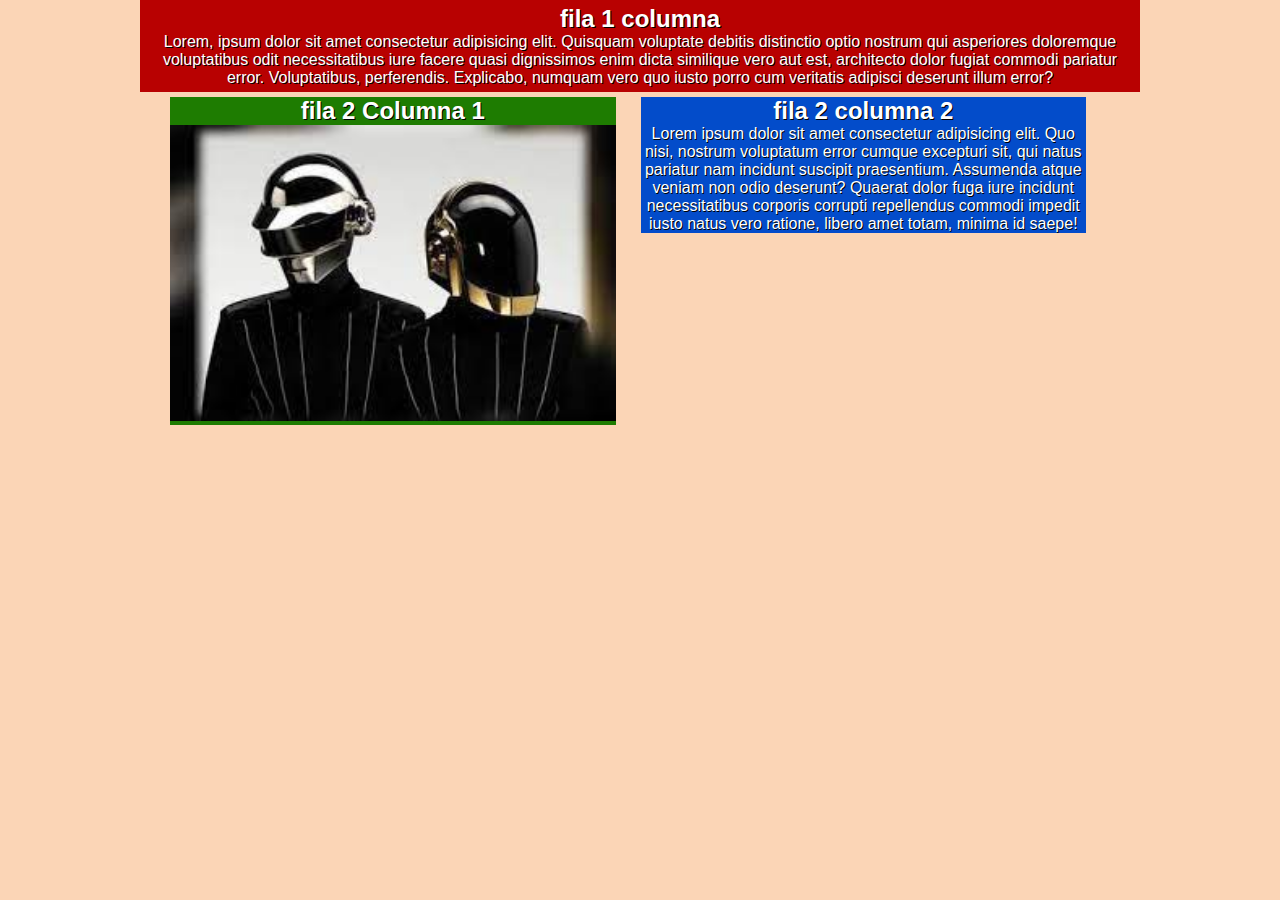
<file: index.html>
<!DOCTYPE html>
<html lang="en">

<head>
    <meta charset="UTF-8">
    <meta name="viewport" content="width=device-width, initial-scale=1.0">
    <link rel="stylesheet" href="/style/imagen.css">
    <title>imagen</title>
</head>

<body>
    <section class="fila1">
        <h2>fila 1 columna </h2>
        <p>Lorem, ipsum dolor sit amet consectetur adipisicing elit. Quisquam voluptate debitis distinctio optio nostrum
            qui asperiores doloremque voluptatibus odit necessitatibus iure facere quasi dignissimos enim dicta
            similique vero aut est, architecto dolor fugiat commodi pariatur error. Voluptatibus, perferendis.
            Explicabo, numquam vero quo iusto porro cum veritatis adipisci deserunt illum error?</p>
    </section>
    <section>
        <article class="elemento2 fila">
            <h2>fila 2 Columna 1</h2>
            <picture>
                <source media="(max-width:1000px)" srcset="img/descarga.jpg">
                <img src="/img/daft.jpg" alt="">
            </picture>
        </article>
        <article class="elemento3 fila">
            <h2>fila 2 columna 2</h2>
            <p>Lorem ipsum dolor sit amet consectetur adipisicing elit. Quo nisi, nostrum voluptatum error cumque
                excepturi sit, qui natus pariatur nam incidunt suscipit praesentium. Assumenda atque veniam non odio
                deserunt? Quaerat dolor fuga iure incidunt necessitatibus corporis corrupti repellendus commodi impedit
                iusto natus vero ratione, libero amet totam, minima id saepe!</p>
        </article>
    </section>
</body>

</html>
</file>
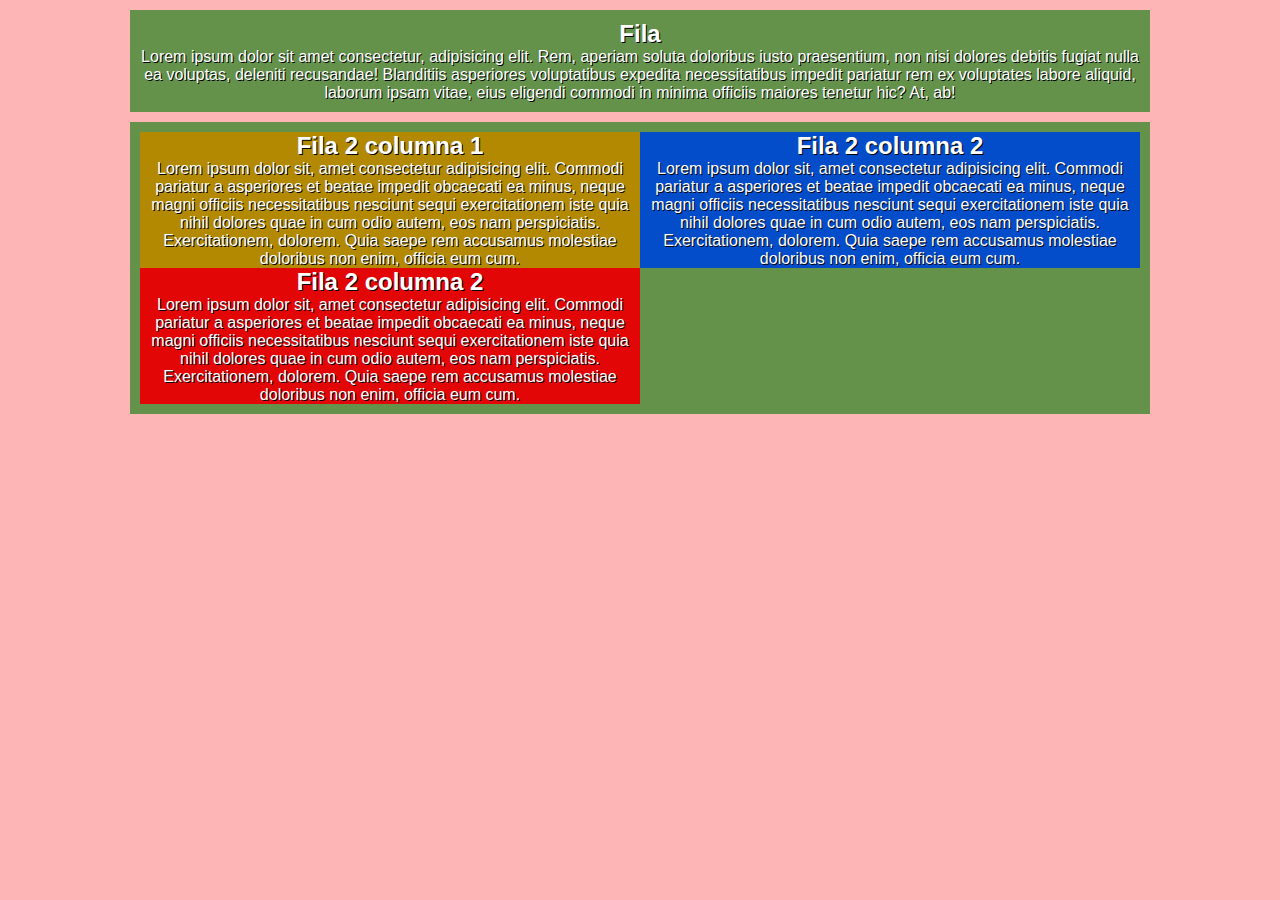
<file: original.html>
<!DOCTYPE html>
<html lang="en">

<head>
    <meta charset="UTF-8">
    <meta name="viewport" content="width=device-width, initial-scale=1.0">
    <link rel="stylesheet" href="/style/original.css">
    <title>Origianl</title>
</head>

<body>
    <section>
        <h2>Fila</h2>
        <p>Lorem ipsum dolor sit amet consectetur, adipisicing elit. Rem, aperiam soluta doloribus iusto praesentium,
            non nisi dolores debitis fugiat nulla ea voluptas, deleniti recusandae! Blanditiis asperiores voluptatibus
            expedita necessitatibus impedit pariatur rem ex voluptates labore aliquid, laborum ipsam vitae, eius
            eligendi commodi in minima officiis maiores tenetur hic? At, ab!</p>
    </section>
    <section>
        <article class="fila1">
            <h2>Fila 2 columna 1</h2>
            <p>Lorem ipsum dolor sit, amet consectetur adipisicing elit. Commodi pariatur a asperiores et beatae impedit
                obcaecati ea minus, neque magni officiis necessitatibus nesciunt sequi exercitationem iste quia nihil
                dolores quae in cum odio autem, eos nam perspiciatis. Exercitationem, dolorem. Quia saepe rem accusamus
                molestiae doloribus non enim, officia eum cum.</p>
        </article>
        <article class="fila2">
            <h2>Fila 2 columna 2</h2>
            <p>Lorem ipsum dolor sit, amet consectetur adipisicing elit. Commodi pariatur a asperiores et beatae impedit
                obcaecati ea minus, neque magni officiis necessitatibus nesciunt sequi exercitationem iste quia nihil
                dolores quae in cum odio autem, eos nam perspiciatis. Exercitationem, dolorem. Quia saepe rem accusamus
                molestiae doloribus non enim, officia eum cum.</p>
        </article>
        <article class="fila3">
            <h2>Fila 2 columna 2</h2>
            <p>Lorem ipsum dolor sit, amet consectetur adipisicing elit. Commodi pariatur a asperiores et beatae impedit
                obcaecati ea minus, neque magni officiis necessitatibus nesciunt sequi exercitationem iste quia nihil
                dolores quae in cum odio autem, eos nam perspiciatis. Exercitationem, dolorem. Quia saepe rem accusamus
                molestiae doloribus non enim, officia eum cum.</p>
        </article>
        
    </section>

</body>

</html>
</file>
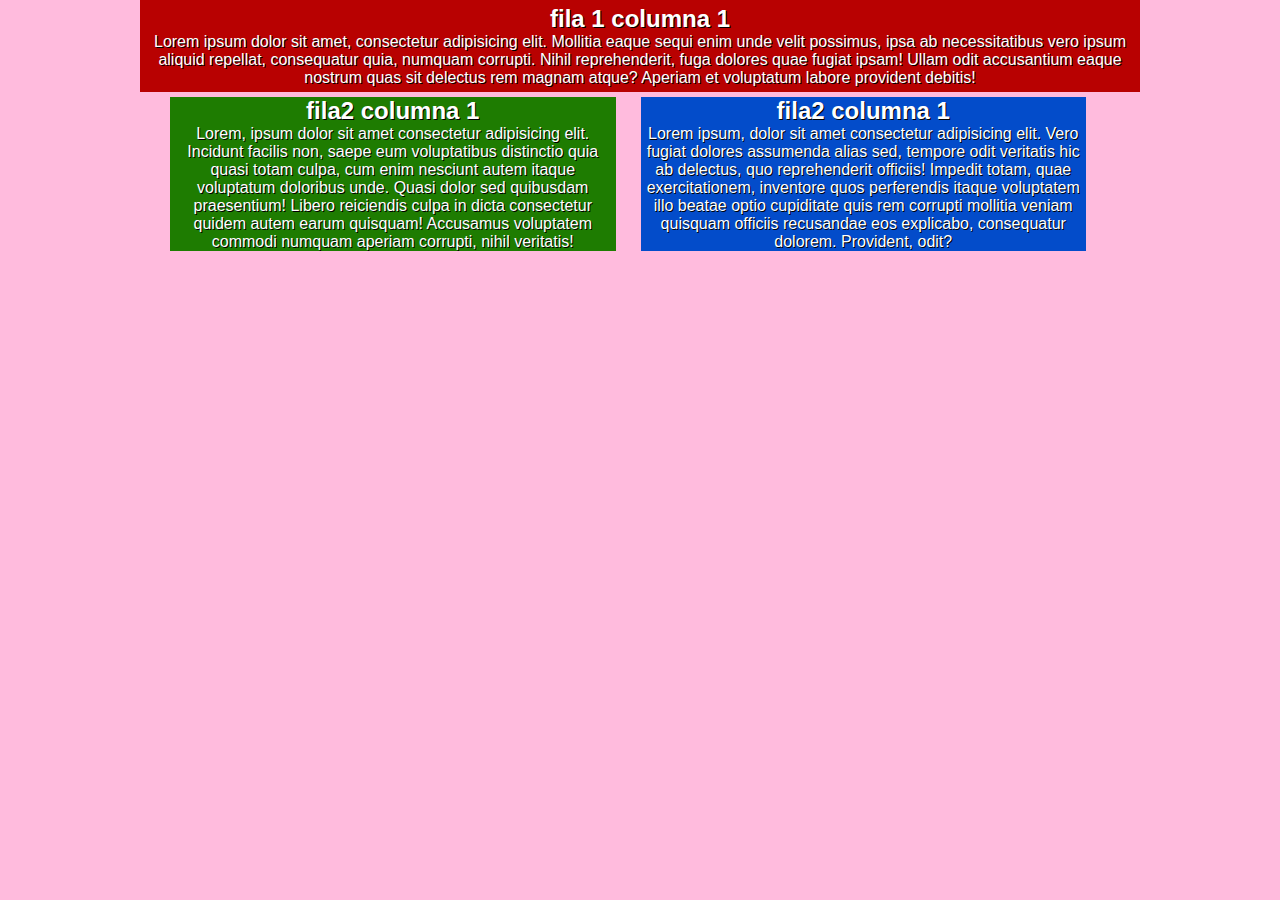
<file: texto.html>
<!DOCTYPE html>
<html lang="en">

<head>
    <meta charset="UTF-8">
    <meta name="viewport" content="width=device-width, initial-scale=1.0">
    <link rel="stylesheet" href="/style/texto.css">
    <title>Texto</title>
</head>

<body>
    <section class="fila1">
        <h2>fila 1 columna 1</h2>
        <p class="parrafo">Lorem ipsum dolor sit amet, consectetur adipisicing elit. Mollitia eaque sequi enim unde
            velit possimus, ipsa
            ab necessitatibus vero ipsum aliquid repellat, consequatur quia, numquam corrupti. Nihil reprehenderit, fuga
            dolores quae fugiat ipsam! Ullam odit accusantium eaque nostrum quas sit delectus rem magnam atque? Aperiam
            et voluptatum labore provident debitis!</p>
    </section>
    <section>
        <article class="fila2 fila">
            <h2>fila2 columna 1</h2>
            <p class="parrafo">Lorem, ipsum dolor sit amet consectetur adipisicing elit. Incidunt facilis non, saepe eum
                voluptatibus distinctio quia quasi totam culpa, cum enim nesciunt autem itaque voluptatum doloribus
                unde. Quasi dolor sed quibusdam praesentium! Libero reiciendis culpa in dicta consectetur quidem autem
                earum quisquam! Accusamus voluptatem commodi numquam aperiam corrupti, nihil veritatis!</p>
        </article>
        <article class="fila3 fila">
            <h2>fila2 columna 1</h2>
            <p>Lorem ipsum, dolor sit amet consectetur adipisicing elit. Vero fugiat dolores assumenda alias sed,
                tempore odit veritatis hic ab delectus, quo reprehenderit officiis! Impedit totam, quae exercitationem,
                inventore quos perferendis itaque voluptatem illo beatae optio cupiditate quis rem corrupti mollitia
                veniam quisquam officiis recusandae eos explicabo, consequatur dolorem. Provident, odit?</p>
        </article>
    </section>

</body>

</html>
</file>
<file: style/imagen.css>
*{margin: 0;
margin: auto;    
}

article{
    float: left; width: 45%;
}

body{
    background: #fbd5b6;
    color: #fff;
    font-size: 16px;
    font-family: Arial, Helvetica, sans-serif;
    text-shadow: 1px 1px 0 #000;
}

section{
    overflow: hidden;
    padding: 5px;
    text-align: center;
    width: 1000px;
    box-sizing: border-box;
}

.fila1{
    background: #b80101;
  
}

.elemento2{
    background: #1e7c01;
    margin-left: 25px;
    box-sizing: border-box;
}

.elemento3{
    background: #034cca;
    margin-left: 25px;
    box-sizing: border-box;
}

img{
    width: 100%;
}

@media screen and (max-width:1000px){
    article{
        width: 100%;
        margin: auto;
    }
    .elemento2, .elemento3{
        box-sizing: border-box;
        margin: 0; padding: 0px;
    }
}
</file>
<file: style/original.css>
*{margin: 0;}

article{
    float: left; width: 50%;
}

body{background: #fdb5b6;
    color: #fff;
    font-size: 16px;
    font-family: Arial, Helvetica, sans-serif;
    text-shadow: 1px 1px 0 #000 ;
}

section{
    background: #64924a;
    margin: 10px auto;
    overflow: hidden;
    padding: 10px;
    text-align: center;
    width: 1000px;
}

.fila1{
    background: #b38901;
}

.fila2{
    background: #034cca;
}

.fila3{
    background: #e20606;
}

@media screen and (max-width:1000px){
    section{
        width: 100%;
    }
}

@media sceen and (max-width:700px){
    article{width: 100%;}
}
</file>
<file: style/texto.css>
*{margin: 0; margin: auto;}

article{
    float: left; width: 45%;
}

body{
    background: #fbd;
    color: #fff;
    font-size: 16px;
    font-family: Arial, Helvetica, sans-serif;
    text-shadow: 1px 1px 0 #000 ;
}

section{
    overflow: hidden;
    padding: 5px;
    text-align: center;
    width: 1000px;
    box-sizing: border-box;
}

.fila1{
    background: #b80101;
}

.fila2{
    background: #1e7c01;
    margin-left: 25px;
    box-sizing: border-box;
}

.fila3{
    background: #034cca;
    margin-left: 25px;
    box-sizing: border-box;
}

@media screen and (max-width:1000px){
    section{
        width: 100%;
        margin: auto;
    }
}

@media screen and (max-width:700px){
    article{
        width: 100%;
        margin: auto;
    }
    .fila1, .fila2, .fila3{
        box-sizing: border-box;
        margin: 0;
        padding: 0;
    }
}
</file>
